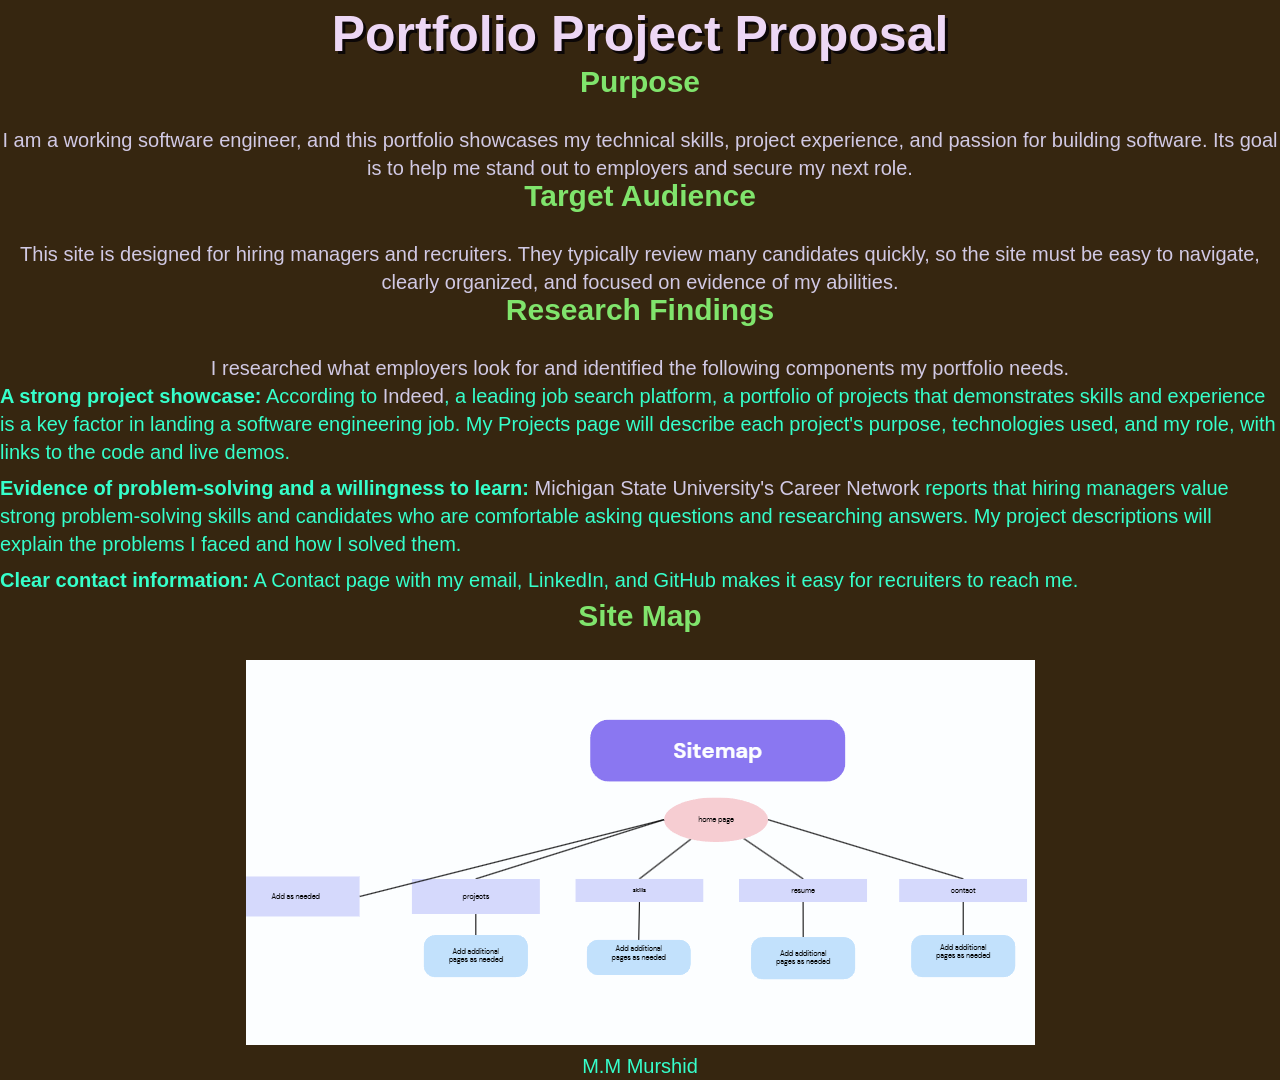
<file: proposalProjectFiles/proposal.html>
<!DOCTYPE html>
<html lang="en">
<head>
    <meta charset="UTF-8">
    <meta name="viewport" content="width=device-width, initial-scale=1.0">
    <!-- Project title and Name  -->
    <title>Project Proposal | M.M Murshid</title>
    <link rel="stylesheet" href="css/styles.css">
</head>
<body>
<header>
    <!-- Header content -->
    <h1>Portfolio Project Proposal</h1> 
</header>

<main>
    <section>
        <!-- Header 2 with purpose description -->
        <h2>Purpose</h2>
        <p>
            I am a working software engineer, and this portfolio showcases my technical skills,
            project experience, and passion for building software. Its goal is to help me
            stand out to employers and secure my next role.
        </p>
    </section>

    <section>
        <!-- second Header 2 with target audience description -->
        <h2>Target Audience</h2>
        <p>
            This site is designed for hiring managers and recruiters. They typically review
            many candidates quickly, so the site must be easy to navigate, clearly organized,
            and focused on evidence of my abilities.
        </p>
    </section>

    <section>
        <!-- third Header 2 with research findings -->
        <h2>Research Findings</h2>
        <p>
            I researched what employers look for and identified the following components
            my portfolio needs.
        </p>
        <ul>
            <!-- Using a list to organize the findings -->
            <li>
                <strong>A strong project showcase:</strong>
                According to
                <!-- Using an anchor tag to link to the research source -->
                <a href="https://www.indeed.com/career-advice/finding-a-job/how-to-get-software-engineer-job"
                   target="_blank" rel="noopener noreferrer">Indeed</a>,
                a leading job search platform, a portfolio of projects that demonstrates
                skills and experience is a key factor in landing a software engineering job.
                My Projects page will describe each project's purpose, technologies used,
                and my role, with links to the code and live demos.
            </li>
            <li>
                <strong>Evidence of problem-solving and a willingness to learn:</strong>
                <!-- Using an anchor tag to link to the research source -->
                <a href="https://careernetwork.msu.edu/blog/2020/03/17/how-to-get-your-first-software-developer-job-according-to-hiring-managers/"
                   target="_blank" rel="noopener noreferrer">Michigan State University's Career Network</a>
                reports that hiring managers value strong problem-solving skills and
                candidates who are comfortable asking questions and researching answers.
                My project descriptions will explain the problems I faced and how I solved them.
            </li>
            <li>
                <!-- Using strong to bold the text for emphasis -->
                <strong>Clear contact information:</strong>
                A Contact page with my email, LinkedIn, and GitHub makes it easy for
                recruiters to reach me.
            </li>
        </ul>
    </section>

    <section>
        <!-- Site Map -->
        <h2>Site Map</h2>
        <!-- Image of the site map along with alt text incase it doesnt load -->
        <img src="./assets/sitemap.png" alt="Site map">            
    </section>
</main>

<footer>
    <!-- Footer content -->
    <p>M.M Murshid</p>
</footer>
</body>
</html>
</file>
<file: proposalProjectFiles/css/styles.css>
/* CSS reset */
* {
    margin: 0;
    padding: 0;
    box-sizing: border-box;
}

/* Global [This was supposed to be for the body but I saw it said global and misunderstood]*/
body {
    font-family: 'Poppins', sans-serif;
    font-size: 20px;
    line-height: 1.4em;
    color: #36FFCB;
    background-color: #362610;
    text-align: center;
}

/* Headers */ 
/* I made my headers scale with the font size, so I don't have to individually change them for different screen sizes */

header h1, 
header h2,
main h3 {
    color: #edd7f5;
    padding: 1em;
    text-shadow: 2px 2px gray;
    opacity: 0.8;
}

header h1 { 
    font-size: 2.5em;
    padding: .4em;
    text-shadow: 3px 3px rgb(12, 7, 7);
    opacity: 1;

}

header h2 {
    font-size: 1.5em;
    padding-bottom: 1em;

}

main h2 {
    font-size: 1.5em;
    margin-bottom: .3em;
    width: fit-content;
    max-width: 70%; 
    margin: 0 auto;
    margin-top: 0em;
    color: #80e46c;
}

main h3 {
    font-size: 1.25em;
    padding: 0;
    margin: 0 auto;
    margin-bottom: .7em;
    width: fit-content;
    max-width: 70%; 
    color: #f39292;
    text-shadow: 1px 1px #5e4b4b;

}

#about-me-heading {
    display: block;
    border: 1px transparent;
    padding: 0 5px;
    border-radius: 5px;
    /* background-color: #c6de8e; */
    color: #1B2A41;
    margin-bottom: .7em;
    background: linear-gradient(35deg, #f7b06f 20%, #f0c3bb 60%);

}

#ccToggle {
  padding: 0.4rem 0.9rem;
  font-weight: 700;
  border: 2px solid #1a1a1a;
  border-radius: 6px;
  background: #fff;
  color: #1a1a1a;
  cursor: pointer;
}

#ccToggle[aria-pressed="true"] {
  background: #1a1a1a;
  color: #fff;
  padding: 0.4rem 0.9rem;
  /* margin-bottom: 1em; */
}

#captions {
  min-height: 2em;
}

#captions.is-off {
  visibility: hidden;
}

.summary {
    display: block;
    padding: 10px;
    padding-bottom: 2em;
    border-radius: 5px;
    width: fit-content;
    max-width: 70%; 
    margin: 0 auto;
}

/* This targets the paragraph immediately after the h3 header */
main h3 + p {
    color: #1B2A41;
    font-size: 1em;
    font-family: 'Inter', sans-serif;
}

/* I wanted to have a little box around the paragraph to make it stand out */
#about-me {
    display: block;
    border: 1px transparent;
    padding: 10px;
    border-radius: 5px;
    background-color: #f0c3bb;
    color: #362610;
    width: fit-content;
    max-width: 70%; 
    margin: 0 auto;
    /* background: linear-gradient(135deg, #f0c3bb 30%, #764ba2 100%); */
}

#skills-info {
    font-size: 1.1em;
    display: block;
    color: #eee6db;
    max-width: 70%; 
    margin: 0 auto;
}

/* Navigation */
/* I styled the navigation list to be centered and stacked vertically and remove the bullet points */
nav ul {
    list-style: none;
    padding: .5em;
    margin: 1em;
    display: flex;
    flex-direction: row;
    align-items: center;
}

#primary-nav {
    justify-content: center;
    gap: 1em;
    background-color: #c6de8e;
    box-shadow: 0 4px 6px rgba(194, 180, 180, 0.78); 
}

nav ul li {
    background-color: #c6de8e;
    padding: .05em .5em;
    box-shadow: 0 4px 6px rgba(113, 172, 113, 0.78); 
    opacity: 0.9;

}


/* I styled the navigation links to have no underlines*/
nav ul li a {
    color: #1B2A41;
    text-decoration: none;
    font-weight: bold;
    font-family: 'Inter', sans-serif;
}

/* I styled the navigation links to have a little box around them
I think it looks kinda ugly because of the color but it's growing on me */
.nav-box {
    margin: 0.5em 0;
    border: 1em transparent #d4d4d8;
    padding: 0 .25em;
    
    border-radius: 5px;
    background-color: #AB5850;  
}

.nav-description {
    color: #2a3328;
    font-size: .8em;
    font-family: 'Inter', sans-serif;
    display: block;
    border: 1px transparent;
    padding: 10px;
    border-radius: 5px;
    background-color: #98cc8d;
    width: fit-content;
    max-width: 70%; 
    margin: 0 auto;
}

/*I wanted the color of the link to be the same as the background so it would look neat*/
nav ul a:link {
    color: #1B2A41;
    font-size: .8em;
    background-color: transparent;
    }

/* I wanted the color of the link to change when hovered over, I thought it would becoem smaller 
but I couldn't get that to work */
nav ul a:hover {
    color: #a561f8;
    font-size: .8em;
    background-color: transparent;
    }

/* I wanted the color of the link to change when hovered over, 
and this was specific to my footer contact info. It also increases the font size when hovered over, which is 
why I thought the above would get smaller, but alas, I think this is cool */
a:hover {
    color: #8CF514;
    font-size: 1.1em;
    background-color: transparent;
    }    

#resume-download:hover,
#resume-download a:hover{
    background: linear-gradient(135deg, #c2a983 0%, #566b5d 100%);
}

.responsive-video {
    max-width: 40%;
    height: auto;
    display: block;
    margin: 0 auto;
    margin-top: 1em;    
}

/* Side-by-side layout for Project 1 */
.project-container {
    display: flex;
    align-items: center;     /* Vertically centers text and video */
    justify-content: center;
    gap: 3rem;               /* Space between text and video */
    max-width: 80%;          /* Controls how wide the block is on screen */
    margin: 0 auto 2rem auto; /* Centers the whole block and adds bottom spacing */
    text-align: left;        /* Aligns text nicely to the left of the video */
}

.project-text {
    flex: 1;                 /* Text takes up half the space */
}

.project-aside {
    flex: 1;                 /* Video takes up half the space */
}

/* Overrides your global responsive-video margin so it fits clean inside flex */
.project-container .responsive-video {
    max-width: 100%;
    margin: 0;               
}

#resume-download {
    text-decoration: none;
    text-align: center;
    margin: 0 auto;
    display: block;
    border: 1px transparent;
    padding: 10px;
    border-radius: 5px;
    color: #040600;
    background-color: #f3e5e7;
    width: fit-content;
    max-width: 70%;
    margin: 0 auto;
}

#resume-download a{
    text-decoration: none;
    color: #040600;
    /* background-color: #f3e5e7; */
    
}

#resume-download-container {
    padding-top: 1em;
}

.job-location {
    text-align: center;
    margin: 0 auto;
    display: block;
    padding: 10px;
    width: fit-content;
    max-width: 70%; 
    color: #6e6e5a;
    font-size: 1.3em;
    text-shadow: 2px 2px #180303;

}

.job-description {
    text-align: justify;
    margin: 0 auto;
    display: block;
    width: fit-content;
    max-width: 70%; 
    color: #989c60;
    padding-bottom: .4em;
}

article p {
    text-align: justify;
    margin: 0 auto;
    display: grid;
    grid-template-columns: repeat(auto-fit, minmax(250px, 1fr));    
    width: fit-content;
    max-width: 80%; 
    color: #d7d3dd;
}

article a {
    text-align: left;
    margin: 0 auto;
    max-width: 10%; 
    color: #d7d3dd;
    text-decoration: none;
    color: #d1dd61;
}

#project1-heading {
    margin: 0;

}

#project1-info {
    margin: 0;
    text-align: left;
}


.resume-list {
    text-align: left;
    margin: 0 auto;
    display: block;
    width: fit-content;
    max-width: 60%; 
    padding-left: 3em; /* Indents the content to the right by 1em */
    padding-bottom: .2em; /* Adds space below the content */
}

section ul li {
    padding-bottom: .4em; /* Adds space below each list item */
    text-align: left; /* Aligns the text to the left */
}

section h2 {
    padding-bottom: 1em; /* Adds space below the subheading */
}

section p {
    color: #d1c9e4;
}

section a{
    color: #d1c9e4;
    text-decoration: none;
}

table {
    text-align: center;
    margin: 0 auto; /* Centers the table block horizontally on the page */
    max-width: 50%;

}    

.skills-section {
    text-align: center;
}

.skills-table {
    width: 100%;
    max-width: 700px;          
    margin: 0 auto;            /* centers the table block */
    border-collapse: collapse;
    font-family: sans-serif;
    text-align: center;
}

.skills-table th,
.skills-table td {
    padding: 12px 15px;
    border: 1px dotted #0e0000;
    text-align: center;
}

/* Header row */
.skills-table thead tr {
    background-color: #2c3e50;
    color: #eba2eb;
}

/* Alternating row colors using nth-of-type */
.skills-table tbody tr:nth-of-type(odd) {
    background-color: #07090a;
    color: #e4f3f1;
}

.skills-table tbody tr:nth-of-type(even) {
    background-color: #ebd5ab;
    color: #000000;
}

#contact-form-title {
    text-align: center;
    margin: 0 auto;
    display: block;
    padding: 10px;
    width: fit-content;
    max-width: 70%; 
    color:#dacd17;
    font-size: 1.1em;
}

.contact-form {
  max-width: 400px;
  text-align: center;
  margin: 0 auto;
}

#contact-details {
    text-align: center;
    text-decoration: none;
    line-height: 1.3em;
}

#contact-details a{
    color: rgb(231, 156, 156);
    text-align: center;
    text-decoration: none;
}

#contact-details a:hover{
    color: rgb(231, 156, 156);
    text-align: center;
    text-decoration: none;
    font-size: 1.4em;
}

.form-group {
  margin-bottom: 16px;
}

label {
  display: block;
  font-size: 1em;
  color: #e4e8e5;
  margin: 0 auto;
  margin-bottom: .2em;
}

input#full-name,
input#email,
input#telephoneNumber,
textarea#message {
    background-color: #a36b37;
    border-color: #a7a7a7;
    padding: .3em;
}

button[type="submit"] {
  width: 30%;
  padding: .4em 0;
  background-color: #b5aa19;
  color: #ffffff;
  border: none;
  border-radius: 6px;
  cursor: pointer;
  font-size: .75em;
}

button[type="submit"]:hover {
  background-color: #020713;
}

article h2 {
    text-align: center;
    margin-top: 1em;
    margin-bottom: 0.5em;
}

.footer-nav a{
    text-align: center;
    text-decoration: none;
    color: #bbff00;
}

.footer-nav {
    margin-top: 1em;
    padding-bottom: 1em;
}

/*Return home sticky button*/
.floating-button {
        position: fixed;
        bottom: 20px;
        right: 20px;
        background-color: #716161;
        color: white;
        padding: 6px 6px;
        text-decoration: none; /*remove underlines*/
        border-radius: 5px;
        font-weight: bold;
        z-index: 1000; /* Keeps it on top of other content */
        transition: background-color 0.2s; /*I found this with AI and thought it was cool, no functionality to it*/
      }

/* Responsive Design for mobile devices (max-width: 760px) */
@media (max-width: 800px) {

    /*I tried a few px sizes but couldnt figure out which would be a good break point.
    I know there are mobile sizes and tablet sizes but I wasn't sure how to divide them*/
    * {
    font-size: 16px;
}
    /*90% width looked better on mobile so I changed it to 90%*/
    #about-me {
        max-width: 90%;
    }

    .summary {
        padding-bottom: .5em;
    }

    .responsive-video {
        max-width: 90%;
        margin: 0 auto;
    }

    #project1-heading {
    margin: auto;
    }

    .project-container .responsive-video {
    max-width: 100%;
    margin: auto;
    }

    main h2 {
        max-width: 100%;
        display: block;
        margin: 0 auto;
        padding: 1em;
        text-align: center;
    }

    #project1-info {
        margin: auto;
        text-align: left;
    }

    article p {
        margin: 0 auto;
        display: grid;
        grid-template-columns: repeat(auto-fit, minmax(250px, 1fr));  
        padding-bottom: 1em;
        text-align: left;
    }

    .project-container {
        display: block ;
        align-items: center;
        justify-content: center;
        gap: 3rem;
        max-width: 80%;
        margin: 0 auto 2rem auto;
        text-align: left;
}

body {
    font-size: 16px;
}

}

@media (min-width: 1260px) {
    /*I thought to make changes if the screen was huge but decided not to*/
}
</file>
